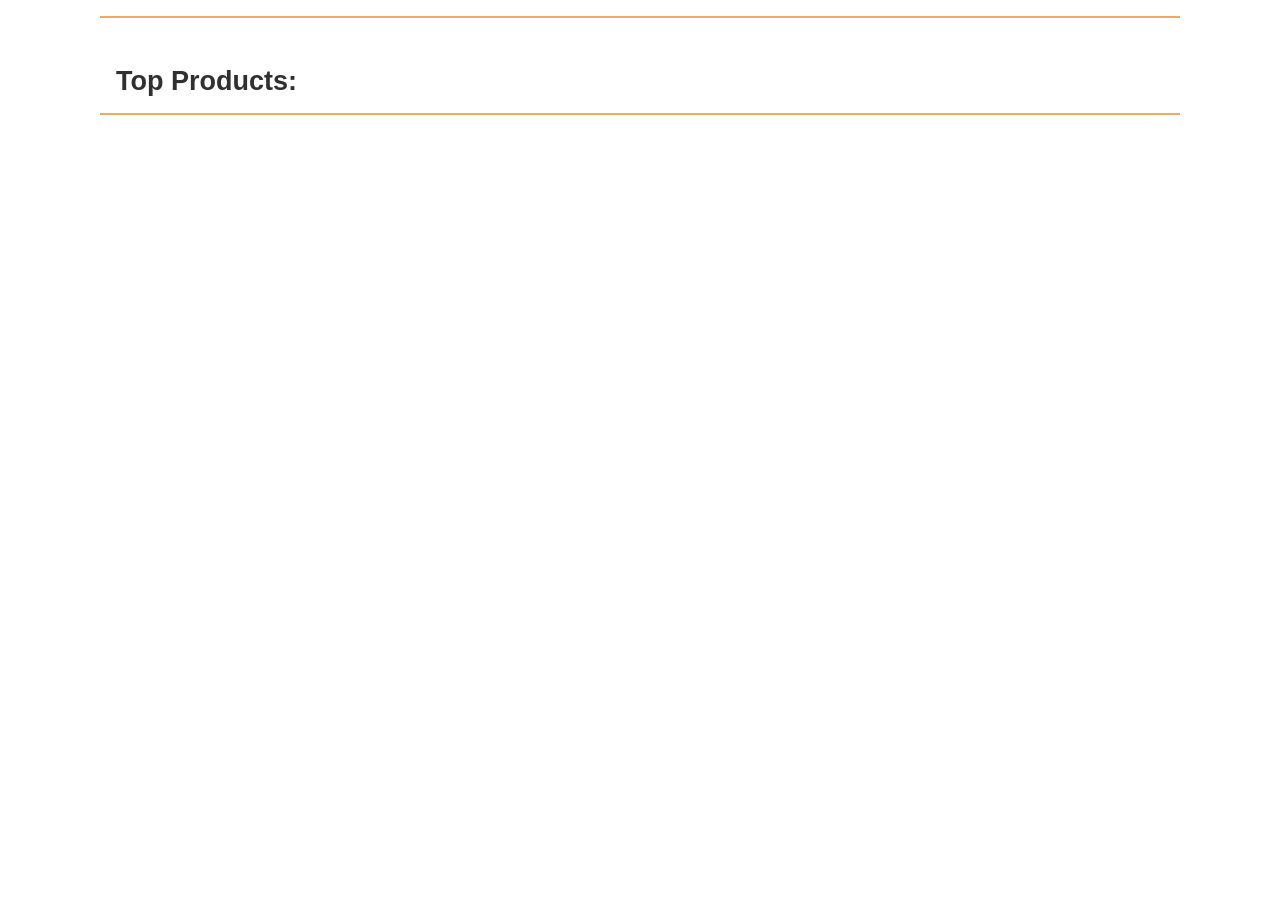
<file: src/product_listing/index.html>
<!doctype html>
<html lang="en">

<head>
  <meta charset="UTF-8">
  <meta name="viewport" content="width=device-width, initial-scale=1.0">
  <title>Sleep Outside | Products</title>
  <link rel="stylesheet" href="../css/style.css">
  <script src="../js/product-listing.js" type="module"></script>
</head>

<body>
  <header class="divider" id="main-header"></header>
  <main class="divider">
    <section class="products">
      <h2>Top Products: <span class="title highlight"></span></h2>
      <ul class="product-list"></ul>
    </section>
  </main>
  <footer id="main-footer"></footer>
</body>

</html>
</file>
<file: src/css/style.css>
:root {
  --font-body: Arial, Helvetica, sans-serif;
  --font-headline: Haettenschweiler, "Arial Narrow Bold", sans-serif;
  /* colors */
  --primary-color: #f0a868;
  --secondary-color: #525b0f;
  --tertiary-color: #8a470c;
  --light-grey: #d0d0d0;
  --dark-grey: #303030;

  /* sizes */
  --font-base: 18px;
  --small-font: 0.8em;
  --large-font: 1.2em;
}

* {
  margin: 0;
  padding: 0;
  box-sizing: border-box;
}

body {
  font-family: var(--font-body);
  font-size: var(--font-base);
  color: var(--dark-grey);
}

img {
  max-width: 100%;
}

header {
  display: flex;
  justify-content: space-between;
  padding: 0.5rem;
}

p {
  padding: 0.75rem;
}

.logo {
  line-height: 60px;
  width: 245px;
  overflow: hidden;
  display: flex;
  font-size: 30px;
  text-align: right;
  font-family: var(--font-headline);
}

.logo img {
  width: 60px;
  height: 60px;
}

.logo a {
  text-decoration: none;
  color: var(--font-body);
}

.hero {
  position: relative;
}

.hero .logo {
  position: absolute;
  left: calc(50% - 60px);
  bottom: -15px;
  background-color: white;
}

.logo--square {
  font-size: var(--small-font);
  width: 110px;
  height: 80px;

  flex-direction: column;
  align-items: flex-end;
  box-shadow: 1px 1px 4px var(--light-grey);
  justify-content: center;
  align-items: center;
  line-height: 1;
}

.logo--square img {
  width: 90px;
  height: 90px;
  margin-top: -1.3em;
}

.logo--square > div {
  margin-top: -1.7em;
}

/* utility classes */
.highlight {
  color: var(--tertiary-color);
}

button {
  padding: 0.5em 2em;
  background-color: var(--secondary-color);
  color: white;
  margin: auto;
  display: block;
  border: 0;
  font-size: var(--large-font);
  cursor: pointer;
}

.divider {
  border-bottom: 2px solid var(--primary-color);
}

/* End utility classes */

/* Cart icon styles */
.cart {
  padding-top: 1em;
  position: relative;
  text-align: center;
}

.cart svg {
  width: 25px;
}

.cart:hover svg {
  fill: gray;
}

/* End cart icon styles */

.mission {
  position: absolute;
  top: 1rem;
  left: 0;
  right: 0;
  line-height: 1.3;
  width: 100%;
  background-color: var(--dark-grey);
  color: var(--light-grey);
  opacity: 0.8;
}

.mission p {
  margin: 0 auto;
  width: 50%;
  text-align: center;
}

.products {
  margin-top: 2rem;
  padding: 1rem;
}

.product-list {
  display: flex;
  flex-flow: row wrap;
  list-style-type: none;
  justify-content: center;
}

.product-list a {
  text-decoration: none;
  color: var(--dark-grey);
}

/* Styles for product lists */
.product-card {
  flex: 1 1 45%;
  margin: 0.25em;
  padding: 0.5em;
  border: 1px solid var(--light-grey);
  max-width: 250px;
}

.product-card h2,
.product-card h3,
.product-card p {
  margin: 0.5em 0;
}

.card__brand {
  font-size: var(--small-font);
}

.card__name {
  font-size: 1em;
}

/* End product list card */

.product-detail {
  padding: 1em;
  max-width: 500px;
  margin: auto;
}

.product-detail img {
  width: 100%;
}

/* Start cart list card styles */
.cart-card {
  display: grid;
  grid-template-columns: 25% auto 15%;
  font-size: var(--small-font);
  /* max-height: 120px; */
  align-items: center;
  position: relative;
}

.cart-card__image {
  grid-row: 1/3;
  grid-column: 1;
}

.cart-card p {
  margin-top: 0;
}

.cart-card .card__name {
  grid-row: 1;
  grid-column: 2;
}

.cart-card__color {
  grid-row: 2;
  grid-column: 2;
}

.cart-card__quantity {
  grid-row: 1;
  grid-column: 3;
}

.cart-card__price {
  grid-row: 2;
  grid-column: 3;
}

.cart-card .btn-close {
  position: absolute;
  top: 0;
  right: 0;
  display: block;
  padding: 10px;
  cursor: pointer;
  color: red;
}

@media screen and (min-width: 500px) {
  body {
    max-width: 1080px;
    margin: auto;
  }

  .mission {
    font-size: 1.2em;
  }

  .cart-card {
    font-size: inherit;
    grid-template-columns: 150px auto 15%;
  }
}

footer {
  font-size: var(--small-font);
  padding: 1em;
}


.quantity-grid {
  display: grid;
  grid-template-columns: 1fr 50px 1fr;
  gap: 15px;
  text-align: center;
  align-items: center;
}

.quantity-grid>button {
  padding: 0;
  width: 35px;
  border-radius: 100%;
  font-size: 35px;
}

.quantity-grid>button:hover {
  background-color: #308013;

}  

.product-category {
  display: flex;
  justify-content: space-around;
  margin-top: 20px ;
}

.product-category > a img {
 width: 100px;
}

.product-category > a {
  display: flex;
  flex-direction: column;
  align-items: center;
  gap: 10px;
}

#pro-cat {
  text-transform: capitalize;
}

#product-colors .color-chip {
  width: 50px;
  height: 50px;

  max-width: none;

  object-fit: cover;
  border-radius: 50%;
}

#product-colors {
  display: flex;
  flex-wrap: wrap;
  gap: 10px;
  margin: 10px 0 20px;
}

.color-chip {
  min-width: 50px;
  min-height: 50px;

  aspect-ratio: 1 / 1;

  object-fit: cover;
  object-position: center;

  cursor: pointer;

  border: 2px solid transparent;

  overflow: hidden;

  transition: all 0.2s ease;
}

.color-chip:hover {
  transform: scale(1.1);
}

.color-chip.selected {
  border-color: var(--secondary-color);
}
</file>
